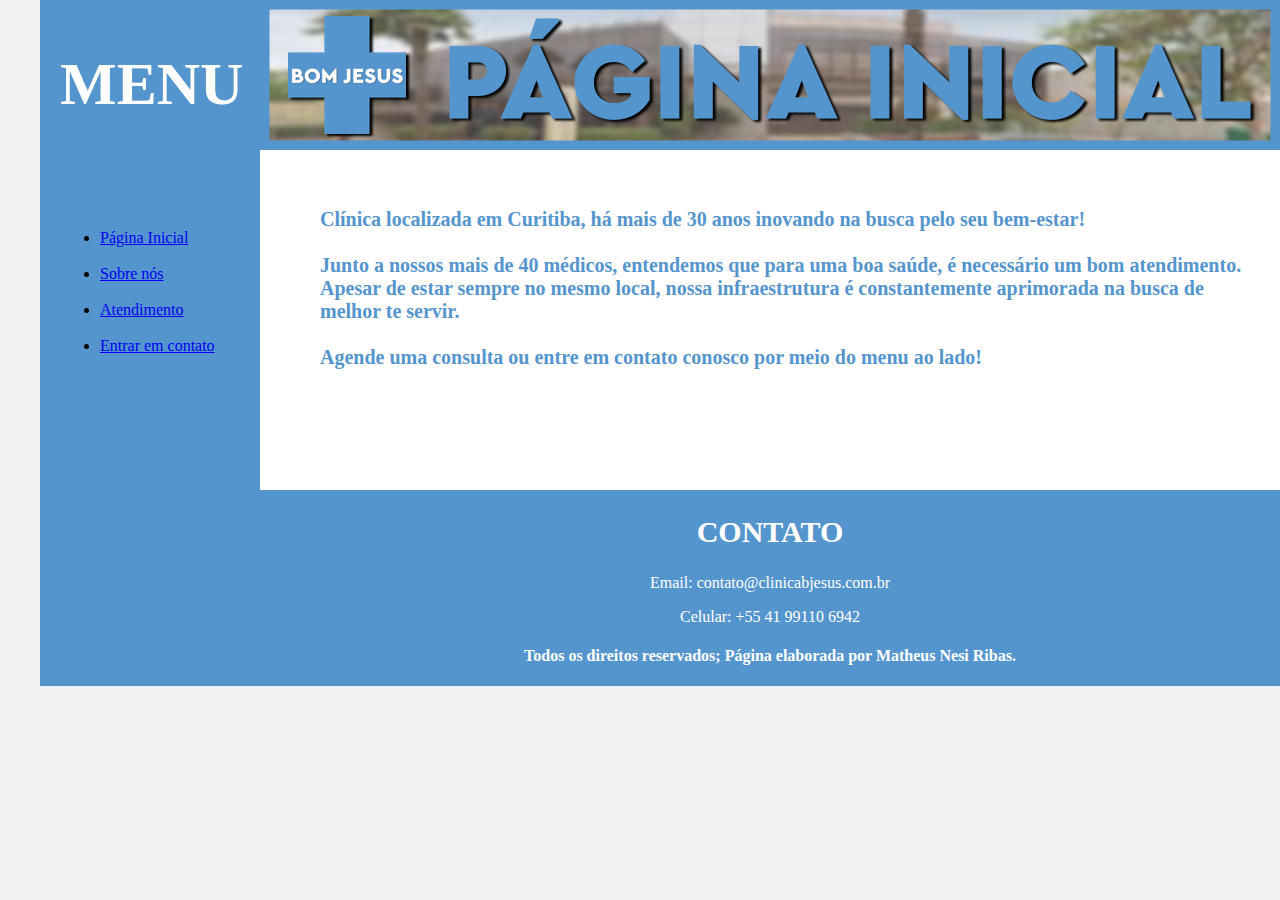
<file: index.html>
<!DOCTYPE html>
<html lang="en">
<head>
    <meta charset="UTF-8">
    <meta http-equiv="X-UA-Compatible" content="IE=edge">
    <meta name="viewport" content="width=device-width, initial-scale=1.0">
    <title>Clínica Bom Jesus - Início</title>
    <link rel="stylesheet" href="base.css">
</head>
<body>
    <div class="wrapper">
        <div class="menu">
            <!-- MENU -->
            <h1 style="text-align:center; font-size:60px;"> <font color=#ffffff face ="Cera Pro, Rockwell"> 
                MENU </font></h1><br><br><br>
            <ul>
                <li><font face ="Cera Pro, Rockwell"><a href="index.html">Página Inicial</a></font></li> <br>
                <li><font face ="Cera Pro, Rockwell"><a href="sobre.html">Sobre nós</a></font></li> <br>
                <li><font face ="Cera Pro, Rockwell"><a href="atendimento.html">Atendimento</a></font></li> <br>
                <li ><font face ="Cera Pro, Rockwell"><a href="contato.html">Entrar em contato</a></font></li> <br>
            </ul>
        </div>

        <div class="main">
            <div class="header">
                <img src="imagens/header-inicio.png" title="Header" alt="Página inicial da clínica">
                <!-- HEADER -->
            </div>
    
            <div class="content">
                <br>
                <ul>
                    <p style="font-size:20px"><font color="#5595cd" face ="Tahoma">
                        <strong>Clínica localizada em Curitiba, há mais de 30 anos inovando na busca pelo seu
                            bem-estar! <br><br>Junto a nossos mais de 40 médicos, entendemos que para uma boa saúde, é
                            necessário um bom atendimento. Apesar de estar sempre no mesmo local, nossa
                            infraestrutura é constantemente aprimorada na busca de melhor te servir.<br><br>
                            Agende uma consulta ou entre em contato conosco por meio do menu ao lado!
                        </strong></font></p>
                </ul>
                <!-- CONTEÚDO -->
            </div>
    
            <div class="footer">
                <h2 style="text-align:center; font-size:30px;"> <font color=#ffffff face ="Cera Pro, Rockwell"> 
                    CONTATO </font></h2>
                    <p style="text-align:center"><font color=#ffffff face ="Cera Pro, Rockwell">Email: contato@clinicabjesus.com.br</font></p>
                    <p style="text-align:center"><font color=#ffffff face ="Cera Pro, Rockwell">Celular: +55 41 99110 6942</font></p>
                    <h4 style="text-align:center"><font color=#ffffff face ="Cera Pro, Rockwell">Todos os direitos reservados;
                        Página elaborada por Matheus Nesi Ribas.</font></h4>
                </ul>
                <!-- FOOTER -->
            </div>
        </div>
    </div>
</body>
</html>
</file>
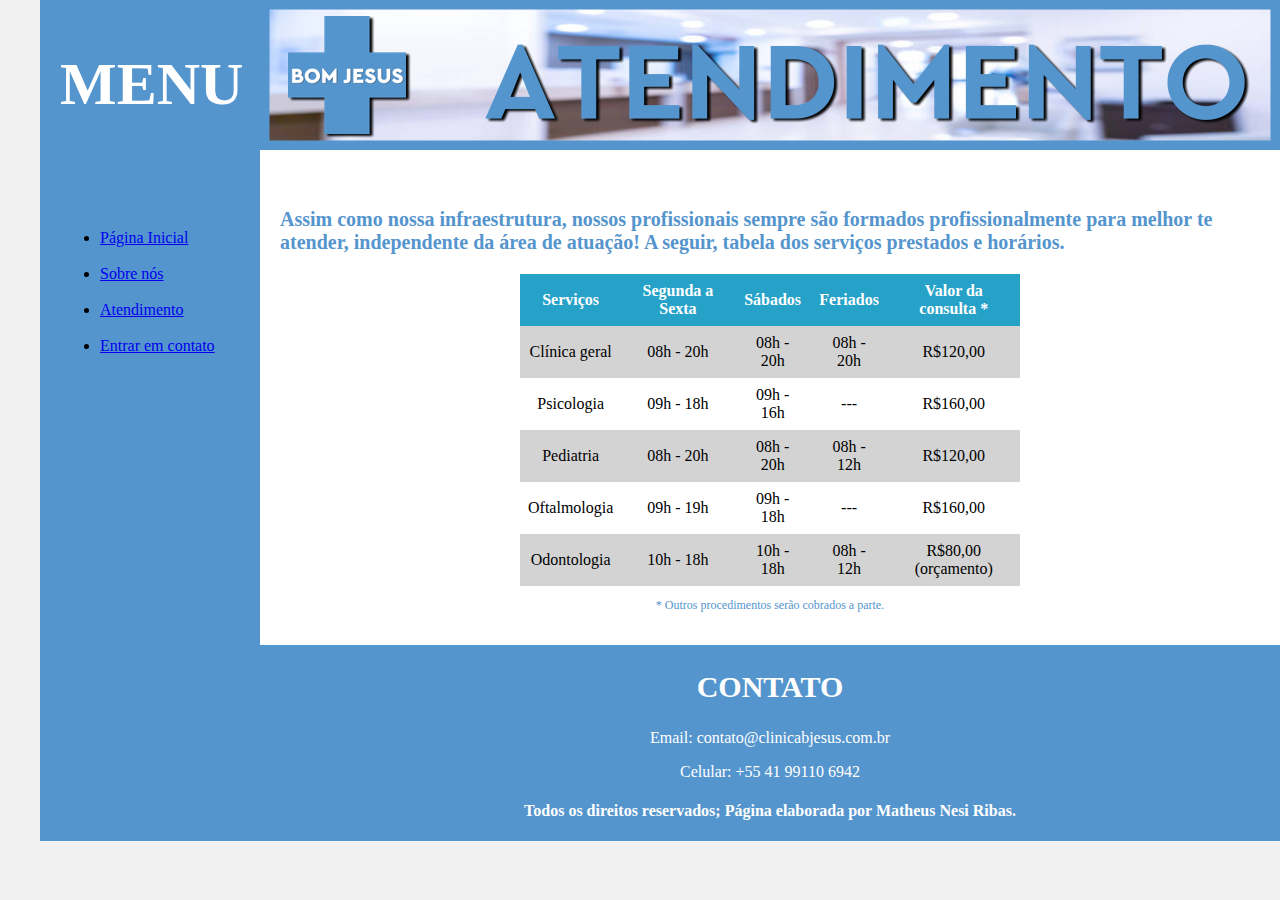
<file: atendimento.html>
<!DOCTYPE html>
<html lang="en">
<head>
    <meta charset="UTF-8">
    <meta http-equiv="X-UA-Compatible" content="IE=edge">
    <meta name="viewport" content="width=device-width, initial-scale=1.0">
    <title>Clínica Bom Jesus - Início</title>
    <link rel="stylesheet" href="base.css">
</head>
<body>
    <div class="wrapper">
        <div class="menu">
            <!-- MENU -->
            <h1 style="text-align:center; font-size:60px;"> <font color=#ffffff face ="Cera Pro, Rockwell"> 
                MENU </font></h1><br><br><br>
            <ul>
                <li><font face ="Cera Pro, Rockwell"><a href="index.html">Página Inicial</a></font></li> <br>
                <li><font face ="Cera Pro, Rockwell"><a href="sobre.html">Sobre nós</a></font></li> <br>
                <li><font face ="Cera Pro, Rockwell"><a href="atendimento.html">Atendimento</a></font></li> <br>
                <li ><font face ="Cera Pro, Rockwell"><a href="contato.html">Entrar em contato</a></font></li> <br>
            </ul>
        </div>

        <div class="main">
            <div class="header">
                <img src="imagens/header-horarios.png" title="Header" alt="Atendimento da clínica">
                <!-- HEADER -->
            </div>
    
            <div class="content">
                <br>
                <p style="font-size:20px"><font color="#5595cd" face ="Tahoma">
                <strong>Assim como nossa infraestrutura, nossos profissionais sempre são formados profissionalmente
                 para melhor te atender, independente da área de atuação! A seguir, tabela dos serviços prestados
                e horários.
                </strong></font></p>

                <style>
                    table thead th{background-color: rgb(38, 161, 199); color:white;}
                    table tbody tr:nth-child(odd) td {background-color: lightgray;}
                    table tbody tr:hover td {background-color: rgb(135, 172, 184);}
                    table tbody tr{text-align: center;}


                </style>
            <table cellspacing="0" cellpadding="8" style="width:500px" align="center" >
                <thead>
                    <tr>
                        <th><font face="Cera Pro, Rockwell">Serviços</font></th>
                        <th><font face="Cera Pro, Rockwell">Segunda a Sexta</font></th>
                        <th><font face="Cera Pro, Rockwell">Sábados</font></th>
                        <th><font face="Cera Pro, Rockwell">Feriados</font></th>
                        <th><font face="Cera Pro, Rockwell">Valor da consulta *</font></th>
                    </tr>
                 </thead>
                <tbody>
                    <tr>
                        <td>Clínica geral</td>
                        <td>08h - 20h</td>
                        <td>08h - 20h</td>
                        <td>08h - 20h</td>
                        <td>R$120,00</td>
                    </tr>
                    <tr>
                        <td>Psicologia</td>
                        <td>09h - 18h</td>
                        <td>09h - 16h</td>
                        <td>---</td>
                        <td>R$160,00</td>
                    </tr>
                    <tr>
                        <td>Pediatria</td>
                        <td>08h - 20h</td>
                        <td>08h - 20h</td>
                         <td>08h - 12h</td>
                         <td>R$120,00</td>
                     </tr>
                     <tr>
                         <td>Oftalmologia</td>
                        <td>09h - 19h</td>
                         <td>09h - 18h</td>
                         <td>---</td>
                         <td>R$160,00</td>
                    </tr>
                     <tr>
                         <td>Odontologia</td>
                          <td>10h - 18h</td>
                         <td>10h - 18h</td>
                         <td>08h - 12h</td>
                         <td>R$80,00 <br>(orçamento)</td>
                     </tr>
                    </tbody>
            </table>
            <p style="text-align:center; font-size:12px;"> <font color=#5595cd face ="Cera Pro, Rockwell"> 
                * Outros procedimentos serão cobrados a parte. </font></p>
                <!-- CONTEÚDO -->
            </div>
    
            <div class="footer">
                <h2 style="text-align:center; font-size:30px;"> <font color=#ffffff face ="Cera Pro, Rockwell"> 
                    CONTATO </font></h2>
                    <p style="text-align:center"><font color=#ffffff face ="Cera Pro, Rockwell">Email: contato@clinicabjesus.com.br</font></p>
                    <p style="text-align:center"><font color=#ffffff face ="Cera Pro, Rockwell">Celular: +55 41 99110 6942</font></p>
                    <h4 style="text-align:center"><font color=#ffffff face ="Cera Pro, Rockwell">Todos os direitos reservados;
                        Página elaborada por Matheus Nesi Ribas.</font></h4>
                </ul>
                <!-- FOOTER -->
            </div>
        </div>
    </div>
</body>
</html>
</file>
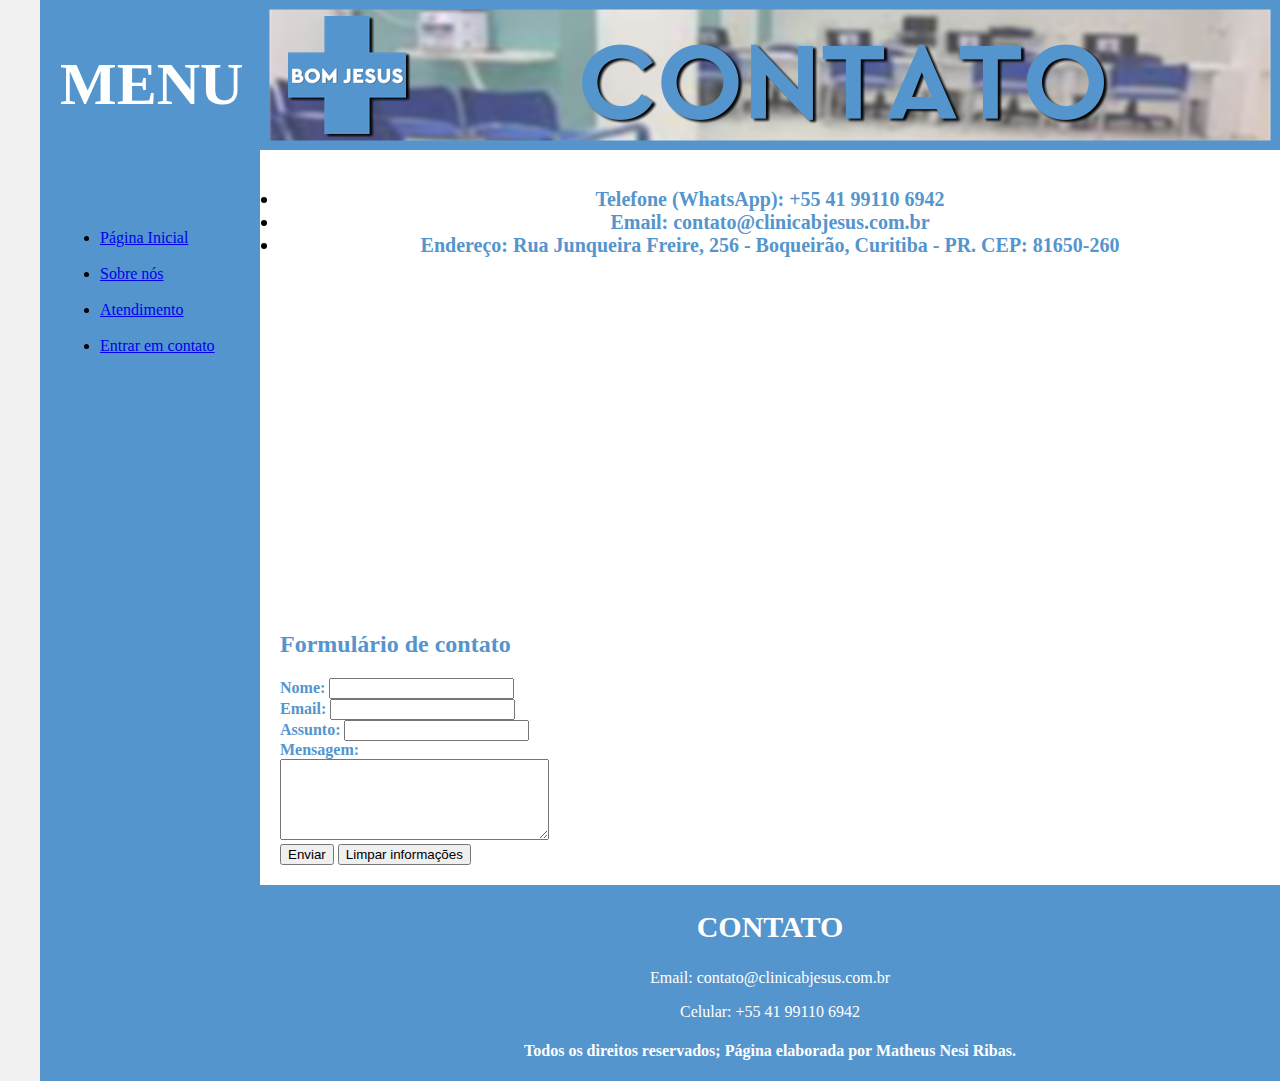
<file: contato.html>
<!DOCTYPE html>
<html lang="en">
<head>
    <meta charset="UTF-8">
    <meta http-equiv="X-UA-Compatible" content="IE=edge">
    <meta name="viewport" content="width=device-width, initial-scale=1.0">
    <title>Clínica Bom Jesus - Início</title>
    <link rel="stylesheet" href="base.css">
</head>
<body>
    <div class="wrapper">
        <div class="menu">
            <!-- MENU -->
            <h1 style="text-align:center; font-size:60px;"> <font color=#ffffff face ="Cera Pro, Rockwell"> 
                MENU </font></h1><br><br><br>
            <ul>
                <li><font face ="Cera Pro, Rockwell"><a href="index.html">Página Inicial</a></font></li> <br>
                <li><font face ="Cera Pro, Rockwell"><a href="sobre.html">Sobre nós</a></font></li> <br>
                <li><font face ="Cera Pro, Rockwell"><a href="atendimento.html">Atendimento</a></font></li> <br>
                <li ><font face ="Cera Pro, Rockwell"><a href="contato.html">Entrar em contato</a></font></li> <br>
            </ul>
        </div>

        <div class="main">
            <div class="header">
                <img src="imagens/header-contato.png" title="Header" alt="Contato da clínica">
                <!-- HEADER -->
            </div>
    
            <div class="content">
                <br>
                    <li style="text-align:center; font-size:20px"> <font color="#5595cd" face ="Tahoma">
                        <strong>Telefone (WhatsApp): +55 41 99110 6942
                        </strong></font></li>
                    <li style="text-align:center; font-size:20px"> <font color="#5595cd" face ="Tahoma">
                        <strong>Email: contato@clinicabjesus.com.br
                        </strong></font></li>
                    <li style="text-align:center; font-size:20px"> <font color="#5595cd" face ="Tahoma">
                        <strong>Endereço: Rua Junqueira Freire, 256 - Boqueirão, Curitiba - PR. CEP: 81650-260
                        </strong></font></li>
                    
                        <iframe src="https://www.google.com/maps/embed?pb=!1m18!1m12!1m3!1d14410.390844711077!2d-49.30619814458008!3d-25.45170969999999!2m3!1f0!2f0!3f0!3m2!1i1024!2i768!4f13.1!3m3!1m2!1s0x94dce38146540ecb%3A0x8d15976ae9bb6857!2sCentro%20de%20Diagn%C3%B3stico%20Bom%20Jesus!5e0!3m2!1spt-BR!2sbr!4v1689907924777!5m2!1spt-BR!2sbr" 
                        width="350" height="350" style="border:0;" allowfullscreen="" loading="lazy" 
                        referrerpolicy="no-referrer-when-downgrade"></iframe><br>
                        <h2><font face ="Cera Pro, Rockwell" color="#5595cd"><strong>Formulário de contato</strong>
                        </font></h2>
                        <form method="post">
                            <label> <font face ="Tahoma" color="#5595cd"><strong>Nome:</strong> </label>
                            </font><input type="text" name="nome"/><br>
                            <label> <font face ="Tahoma" color="#5595cd"><strong>Email:</strong> </label>
                            </font><input type="email" name="email"/><br>
                            <label> <font face ="Tahoma" color="#5595cd"><strong>Assunto:</strong> </label>
                            </font><input type="text" name="assunto"/><br>
                            <label><font face ="Tahoma" color="#5595cd"><strong>Mensagem:</strong></font></label><br>
                            <textarea rows="5" cols="31"  name="mensagem"></textarea><br>
                            <button type="submit">Enviar</button>
                            <button type="reset">Limpar informações</button>
                        </form>
                <!-- CONTEÚDO -->
            </div>
    
            <div class="footer">
                <h2 style="text-align:center; font-size:30px;"> <font color=#ffffff face ="Cera Pro, Rockwell"> 
                    CONTATO </font></h2>
                    <p style="text-align:center"><font color=#ffffff face ="Cera Pro, Rockwell">Email: contato@clinicabjesus.com.br</font></p>
                    <p style="text-align:center"><font color=#ffffff face ="Cera Pro, Rockwell">Celular: +55 41 99110 6942</font></p>
                    <h4 style="text-align:center"><font color=#ffffff face ="Cera Pro, Rockwell">Todos os direitos reservados;
                        Página elaborada por Matheus Nesi Ribas.</font></h4>
                </ul>
                <!-- FOOTER -->
            </div>
        </div>
    </div>
</body>
</html>
</file>
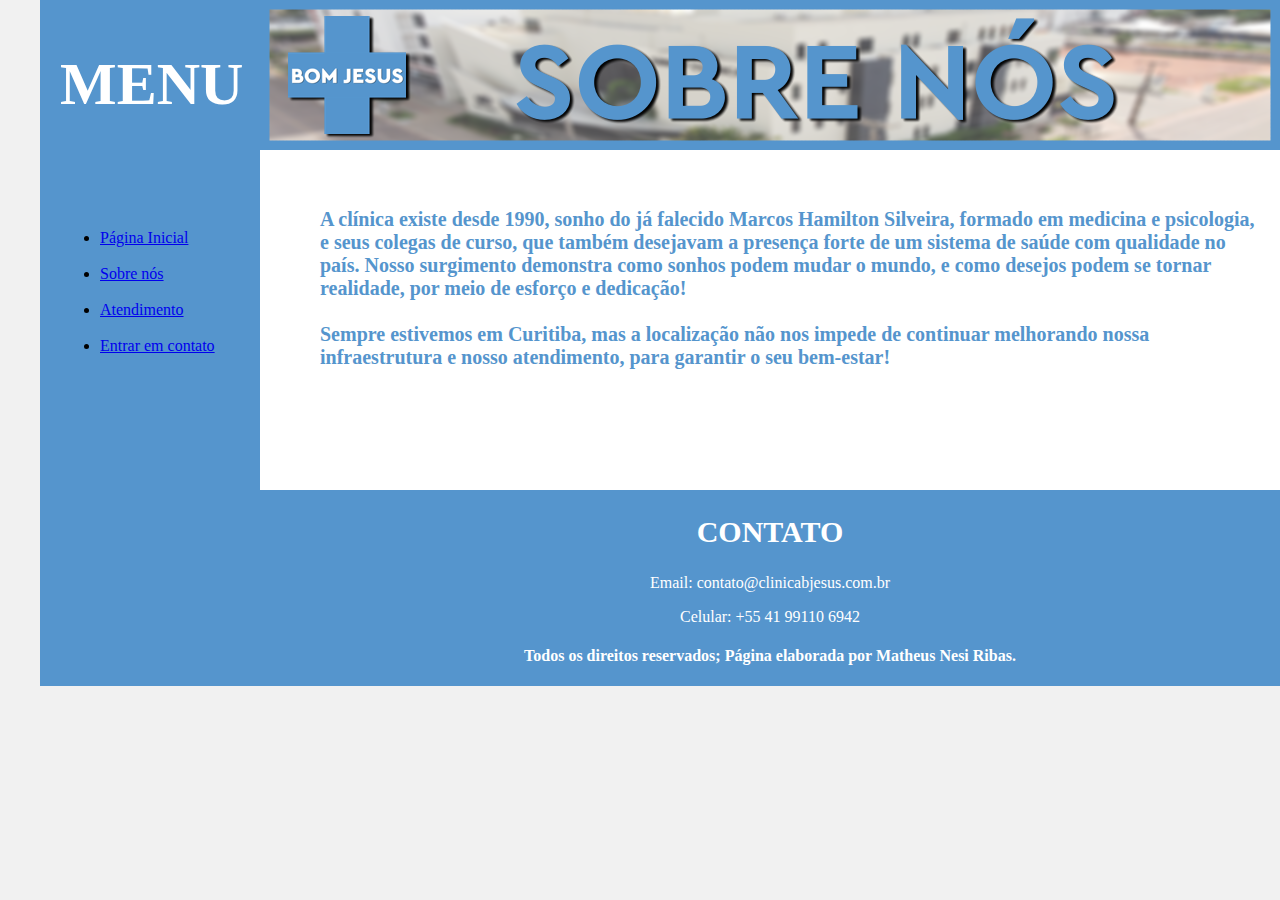
<file: sobre.html>
<!DOCTYPE html>
<html lang="en">
<head>
    <meta charset="UTF-8">
    <meta http-equiv="X-UA-Compatible" content="IE=edge">
    <meta name="viewport" content="width=device-width, initial-scale=1.0">
    <title>Clínica Bom Jesus - Início</title>
    <link rel="stylesheet" href="base.css">
</head>
<body>
    <div class="wrapper">
        <div class="menu">
            <!-- MENU -->
            <h1 style="text-align:center; font-size:60px;"> <font color=#ffffff face ="Cera Pro, Rockwell"> 
                MENU </font></h1><br><br><br>
            <ul>
                <li><font face ="Cera Pro, Rockwell"><a href="index.html">Página Inicial</a></font></li> <br>
                <li><font face ="Cera Pro, Rockwell"><a href="sobre.html">Sobre nós</a></font></li> <br>
                <li><font face ="Cera Pro, Rockwell"><a href="atendimento.html">Atendimento</a></font></li> <br>
                <li ><font face ="Cera Pro, Rockwell"><a href="contato.html">Entrar em contato</a></font></li> <br>
            </ul>
        </div>

        <div class="main">
            <div class="header">
                <img src="imagens/header-sobre-nos.png" title="Header" alt="Sobre a clínica">
                <!-- HEADER -->
            </div>
    
            <div class="content">
                <br>
                <ul>
                    <p style="font-size:20px"><font color="#5595cd" face ="Tahoma">
                        <strong>A clínica existe desde 1990, sonho do já falecido Marcos Hamilton Silveira, formado
                            em medicina e psicologia, e seus colegas de curso, que também desejavam a presença forte 
                            de um sistema de saúde com qualidade no país. Nosso surgimento demonstra como sonhos
                            podem mudar o mundo, e como desejos podem se tornar realidade, por meio de esforço e dedicação!
                            <br> <br>Sempre estivemos em Curitiba, mas a localização não nos impede de continuar
                            melhorando nossa infraestrutura e nosso atendimento, para garantir o seu bem-estar!
                        </strong></font></p>
                </ul>
                <!-- CONTEÚDO -->
            </div>
    
            <div class="footer">
                <h2 style="text-align:center; font-size:30px;"> <font color=#ffffff face ="Cera Pro, Rockwell"> 
                    CONTATO </font></h2>
                    <p style="text-align:center"><font color=#ffffff face ="Cera Pro, Rockwell">Email: contato@clinicabjesus.com.br</font></p>
                    <p style="text-align:center"><font color=#ffffff face ="Cera Pro, Rockwell">Celular: +55 41 99110 6942</font></p>
                    <h4 style="text-align:center"><font color=#ffffff face ="Cera Pro, Rockwell">Todos os direitos reservados;
                        Página elaborada por Matheus Nesi Ribas.</font></h4>
                </ul>
                <!-- FOOTER -->
            </div>
        </div>
    </div>
</body>
</html>
</file>
<file: base.css>
html, body {
    margin: 0;
}
body {
    background-color: #f1f1f1;
    display: flex;
    justify-content: center;
}

.wrapper {
    width: 1200px;
    display: flex;
    margin: 0 auto;
    background-color: aquamarine;
}
.main {
    display: flex;
    flex-flow: column;
    width: 85%;
}
.menu {
    width: 15%;
    background-color: #5595cd;
    padding: 10px 20px 0px;
}
.header {
    background-color: #5595cd;
    min-height: 150px;
    max-height: 150px;
}
.content {
    background-color: white;
    min-height: 300px;
    padding: 20px;
}
.footer {
    background-color: #5595cd;
    min-height: 150px;
}
</file>
